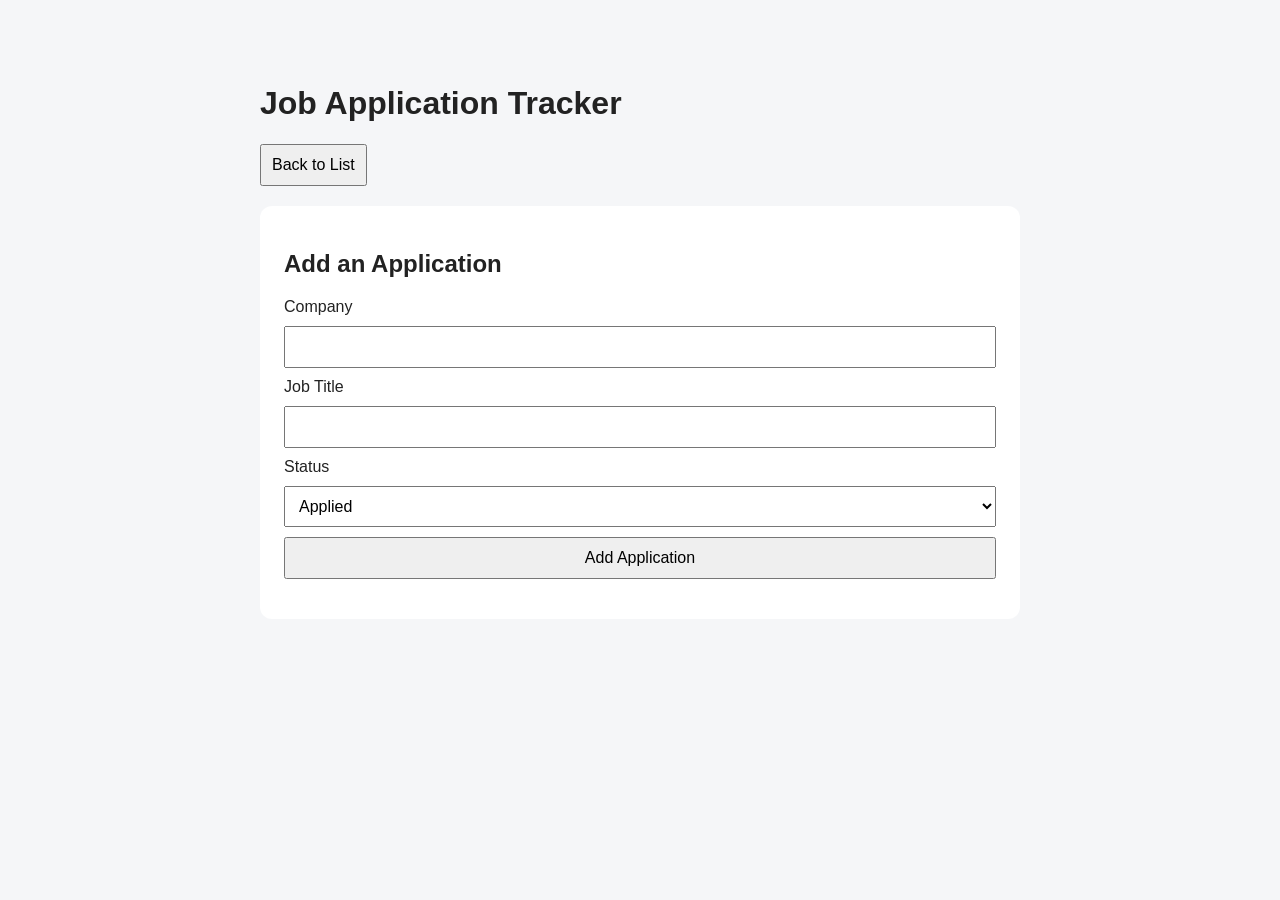
<file: src/main/resources/static/index.html>
<!DOCTYPE html>
<html lang="en">
<head>
    <meta charset="UTF-8">
    <meta name="viewport" content="width=device-width, initial-scale=1.0">
    <title>Job Application Tracker</title>
    <link rel="stylesheet" href="style.css">
    <script src="app.js" defer></script>
</head>
<body>
    <main>
        <h1>Job Application Tracker</h1>

        <button type="button" id="view-applications">
            Back to List
        </button>

        <section>
            <h2 id="form-title">Add an Application</h2>

            <form id="application-form">
                <label for="company">Company</label>
                <input id="company" name="company" required>

                <label for="job-title">Job Title</label>
                <input id="job-title" name="jobTitle" required>

                <label for="status">Status</label>
                <select id="status" name="status">
                    <option value="APPLIED">Applied</option>
                    <option value="INTERVIEW">Interview</option>
                    <option value="OFFERED">Offered</option>
                    <option value="REJECTED">Rejected</option>
                </select>

                <button type="submit">Add Application</button>
                <button type="button" id="cancel-edit" hidden>
                    Cancel Edit
                </button>
            </form>

            <p id="message"></p>
        </section>
    </main>
</body>
</html>
</file>
<file: src/main/resources/static/style.css>
body {
    font-family: Arial, sans-serif;
    background: #f5f6f8;
    color: #222;
    margin: 0;
}

main {
    max-width: 760px;
    margin: 40px auto;
    padding: 24px;
}

section {
    background: white;
    padding: 24px;
    margin-top: 20px;
    border-radius: 12px;
}

form {
    display: grid;
    gap: 10px;
}

input, select, button {
    padding: 10px;
    font: inherit;
}

button {
    cursor: pointer;
}

li {
    padding: 12px 0;
    border-bottom: 1px solid #ddd;
}
</file>
